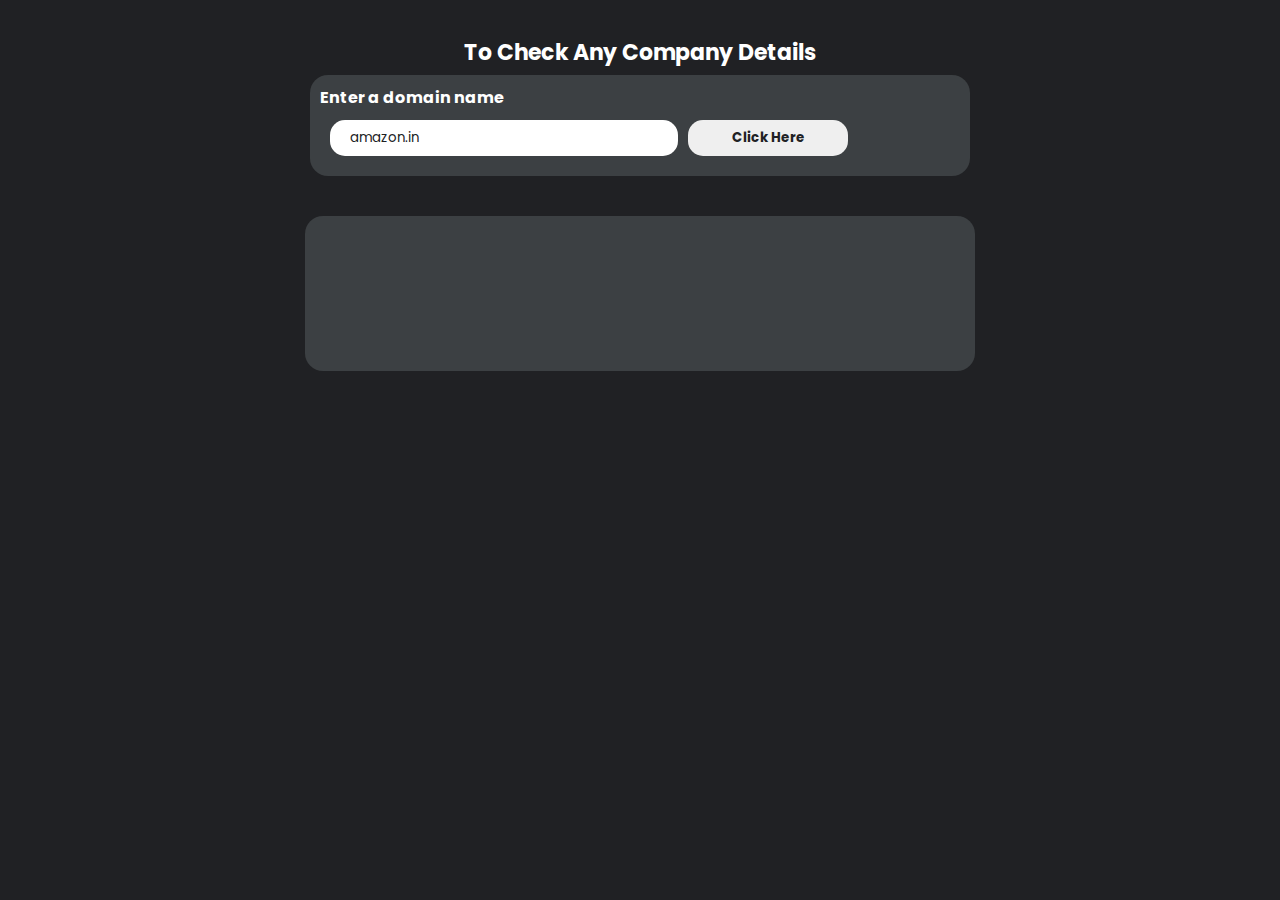
<file: index.html>
<!DOCTYPE html>
<html lang="en">
  <head>
    <meta charset="UTF-8" />
    <meta http-equiv="X-UA-Compatible" content="IE=edge" />
    <meta name="viewport" content="width=device-width, initial-scale=1.0" />
    <title>Company enrichment API</title>
    <link rel="stylesheet" href="style.css" />
  </head>

  <body>
    <h3 class="heading">To Check Any Company Details</h3>
    <section class="section">
      <div class="div1">
        <label>Enter a domain name</label><br />
        <input  type="text"  name=""  class="inputbox" value="amazon.in"  required /><button class="button">Click Here</button>
      </div>
      <div class="div2">
        <h5 class="company pad"></h5>
        <h5 class="domain pad"></h5>
        <h5 class="startup pad"></h5>
        <h5 class="industry pad"></h5>
        <h5 class="employees pad"></h5>
        <h5 class="location pad"></h5>
        <h5 class="country pad"></h5>
        <h5 class="linkedin pad"></h5>
      </div>
    </section>
    <script src="https://app.zenclass.in/sheets/v1/js/zen/suite/bundle.js"></script>
    <script src="script.js"></script>
  </body>
</html>
</file>
<file: style.css>
@import url("https://fonts.googleapis.com/css2?family=Poppins&display=swap");
* {
  padding: 0;
  margin: 0;
  font-family: "Poppins", sans-serif;
  color: white;
}
body {
  background-color: #202124;
}
.heading {
  text-align: center;
  padding: 6px;
  margin-top: 30px;
  font-size: 22px;
}
.section {
  display: flex;
  justify-content: center;
  flex-direction: column;
  align-items: center;
  height: 70%;
}
.div1 {
  width: 50%;
  padding: 10px;
  background-color: #3c4043;
  border-radius: 18px;
}
.div2 {
  border-radius: 18px;
  background-color: #3c4043;
  width: 50%;
  margin-top: 40px;
  padding: 15px;
}
.inputbox {
  width: 70%;
  padding: 8px;
  padding-left: 20px;
  width: 50%;
  margin: 10px;
  border: none;
  border-radius: 15px;
  outline: none;
  color: #202124;
}
.button {
  width: 25%;
  padding: 8px;
  border: none;
  border-radius: 15px;
  outline: none;
  font-weight: 700;
  color: #202124;
}
.button:hover {
  background-color: green;
  color: white;
}
label {
  font-weight: bold;
}
.pad {
  padding: 5px;
  margin: 5px;
}
h5 {
  font-size: 18px;
  letter-spacing: 1px;
  font-weight: 400;
}


.anchor{
  color: red;
  font-weight: 500;
  letter-spacing: 1px;

}
@media screen and (max-width: 998px) {
  .div1 {
    width: 80%;
  }
  .div2 {
    width: 80%;
  }
}
@media screen and (max-width: 630px) {
  h5 {
    font-size: 13px;
  }
  .div1 {
    width: 90%;
    padding-left: 10px;
  }
  .div2 {
    width: 90%;
  }
  .inputbox {
    width: 50%;
    padding: 7px;
    padding-left: 8px;
    width: 50%;
    margin: 4px;
  }
  .button {
    width: 30%;
    padding: 7px;
  }
  .heading {
    font-size: 20px;
  }
}
</file>
